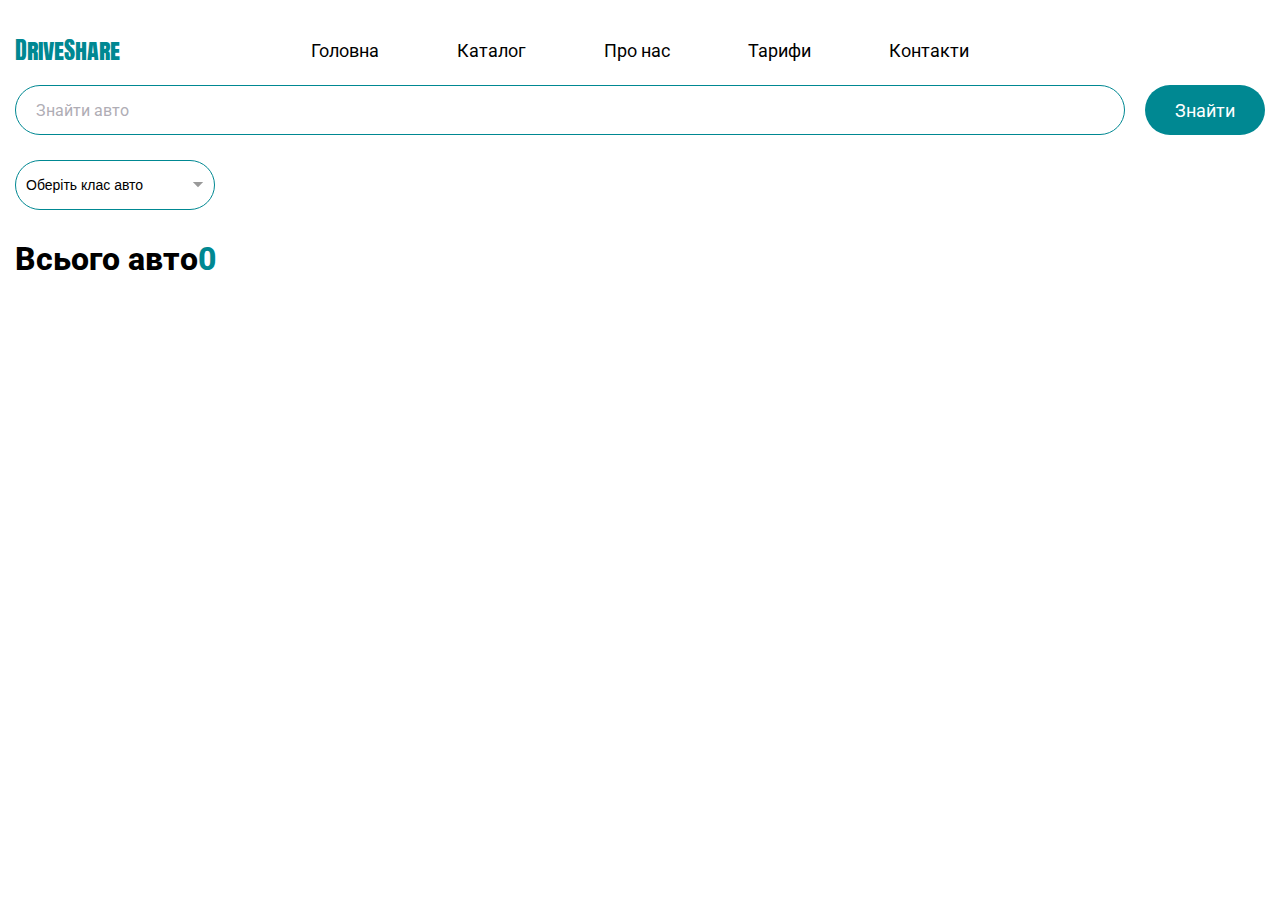
<file: catalog.html>
<!DOCTYPE html>
<html lang="en">

<head>
    <meta charset="UTF-8">
    <meta name="viewport" content="width=device-width, initial-scale=1.0">
    <link rel="stylesheet" href="css/catlog_style.css">
    <link rel="preconnect" href="https://fonts.googleapis.com">
    <link rel="preconnect" href="https://fonts.gstatic.com" crossorigin>
    <link
        href="https://fonts.googleapis.com/css2?family=Anton+SC&family=Roboto:ital,wght@0,100..900;1,100..900&display=swap"
        rel="stylesheet">
    <link rel="preconnect" href="https://fonts.googleapis.com">
    <link rel="preconnect" href="https://fonts.gstatic.com" crossorigin>
    <link href="https://fonts.googleapis.com/css2?family=Roboto:ital,wght@0,100..900;1,100..900&display=swap"
        rel="stylesheet">
    <title>DriveShare - Catalog</title>
    <link rel="icon" type="image/x-icon" href="images/title.svg">
</head>

<body>
    <header class="header">
        <div class="container">
            <nav class="header__navigation">
                <button class="burger" id="burger">
                    ☰
                </button>
                <a class="logo__header" href="index.html#main">DriveShare</a>
                <div class="nav-wrapper" id="nav-wrapper">
                    <ul class="header__navigation-list">
                        <li class="header__navigation-item"><a href="index.html">Головна</a></li>
                        <li class="header__navigation-item"><a href="#main">Каталог</a></li>
                        <li class="header__navigation-item"><a href="index.html#advantages">Про нас</a></li>
                        <li class="header__navigation-item"><a href="index.html#tarifs">Тарифи</a></li>
                        <li class="header__navigation-item"><a href="index.html#footer">Контакти</a></li>
                    </ul>
                </div>
        </div>
        </nav>
        </div>
        <div class="container">
            <div class="header__content">
                <form class="header__form-search form">
                    <input type="text" placeholder="Знайти авто">
                    <button type="submit">Знайти</button>
                    <ul class="autocomplete-list"></ul>
                </form>
            </div>
            <div class="custom-select-wrapper">
                <select class="custom-select" id="classFilter">
                    <option disabled selected>Оберіть клас авто</option>
                    <option value="Усі">Усі</option>
                    <option value="Економ">Економ</option>
                    <option value="Середній">Середній</option>
                    <option value="Бізнес">Бізнес</option>
                </select>
            </div>
        </div>
    </header>
    <main class="main">
        <section class="carts" id="carts">
            <div class="container">
                <h2 class="carts__title">Всього авто<span class="total__cars" id="total-cars">0</span></h2>
                <div class="portfolio__cards" id="portfolio__card"></div>
                <div class="pagination" id="pagination"></div>
        </section>
    </main>
    <script src="js/main.js"></script>
</body>

</html>
</file>
<file: css/catlog_style.css>
* {
    margin: 0;
    padding: 0;
    box-sizing: border-box;
}

a {
    text-decoration: none;
    color: inherit;
}

ul {
    list-style: none;
}

button {
    color: inherit;
    border: none;
    cursor: pointer;
}

input {
    outline: none;
}

html {
    scroll-behavior: smooth;
}

body {
    font-family: "Work Sans";
    color: white;
    overflow-x: hidden;
    display: flex;
    flex-direction: column;
    justify-content: space-between;
}

body {
    overflow-y: scroll;
}

body::-webkit-scrollbar {
    width: 7px;
    background-color: rgba(255, 255, 255, 0);
}

body::-webkit-scrollbar-thumb {
    background: 3;
    border-radius: 3px;
    background-color: #008892;
}

/* 
/
/
/
/
*/

.container {
    max-width: 1510px;
    padding: 0 15px;
    margin: 0 auto;
}

.none {
    display: none;
}

.overflow {
    overflow-y: hidden;
}

.visible {
    transition: 0.5s;
    opacity: 0.3;
}

.header {
    padding-top: 15px;
    position: relative;
    overflow: hidden;
    font-weight: 400;
}

.header__navigation {
    display: flex;
    align-items: center;
    justify-content: center;
    position: relative;
    height: 70px;
    z-index: 9999;
}

.logo__header {
    font-family: "Anton SC", sans-serif;
    font-weight: 400;
    font-size: 24px;
    color: #008892;
    position: absolute;
    left: 0;
}

.header__navigation-list {
    display: flex;
    gap: 48px;
    flex-wrap: wrap;
    list-style: none;
    margin: 0;
    padding: 0;
}

.header__navigation-item {
    padding: 0 15px;
    font-weight: 400;
    font-size: 18px;
    transition: 0.3s ease;
    cursor: pointer;
    font-family: "Roboto", sans-serif;
    color: black;
}

.header__navigation-item:hover {
    color: #008892;
}

.container .header__content {
    display: flex;
    flex-direction: column;
    align-items: center;
    text-align: center;
}

.header__form-search {
    display: flex;
    gap: 20px;
    width: 100%;
    margin-bottom: 25px;
}

.autocomplete-list {
    position: absolute;
    background: #008892;
    z-index: 1000;
    max-height: 200px;
    overflow-y: auto;
    list-style: none;
    padding: 0;
    margin-top: 50px;
}

.autocomplete-list li {
    padding: 8px;
    cursor: pointer;
}

.autocomplete-list li:hover {
    background: #ffffff83;
}

.header input {
    height: 50px;
    padding-left: 20px;
    border: none;
    background: rgba(255, 255, 255, 1);
    color: black;
    transition: all 1s;
    outline: none;
    border: 1px solid #008892;
    display: flex;
    align-items: center;
    font-family: "Roboto", sans-serif;
    font-size: 16px;
    line-height: 20px;
    flex: 1;
    border-radius: 25px;
}

.header input::placeholder {
    color: #AFADB5;
    font-family: "Roboto", sans-serif;
    font-size: 16x;
    line-height: 20px;
}
.header input::placeholder:hover{
    color: white;
}
.header input:hover {
    background: #00889283;
}

.header input:focus {
    background: #00889283;
    color: white;
    transition: 1s all;
}

.header button {
    width: 120px;
    height: 50px;
    border: none;
    font-family: "Roboto", sans-serif;
    font-size: 18px;
    font-weight: 400;
    color: white;
    background-color: #008892;
    cursor: pointer;
    background-repeat: no-repeat;
    background-position: center;
    transition: 0.3s all;
    flex-shrink: 0;
    border-radius: 25px;
}

.header button:hover {
    box-shadow: 0px 0px 17px #008892;
}

.custom-select {
    width: 200px;
    height: 50px;
    padding: 10px;
    outline: none;
    border: 1px solid #008892;
    background-color: white;
    font-size: 14px;
    color: #000000;
    appearance: none;
    -webkit-appearance: none;
    -moz-appearance: none;
    background-image: url("data:image/svg+xml;charset=US-ASCII,%3Csvg xmlns='http://www.w3.org/2000/svg' width='14' height='10' viewBox='0 0 14 10'%3E%3Cpath fill='%23999' d='M1 1l6 6 6-6'/%3E%3C/svg%3E");
    background-repeat: no-repeat;
    background-position: right 10px center;
    background-size: 12px;
    border-radius: 25px;
}

.custom-select:focus {
    outline: none;
    border-color: #2196f3;
}

.burger {
    display: none;
    font-size: 32px;
    background: none;
    border: none;
    color: #008892;
    cursor: pointer;
    position: absolute;
    right: 0;
}

.header .burger {
    height: 40px;
    width: 40px;
    background-color: #008892;
}

@media (max-width: 1200px) {
    .header__navigation-list {
        gap: 20px;
    }

    .header__navigation-item {
        font-size: 16px;
    }
}

@media (max-width: 768px) {

    .header__form-search input {
        height: 50px;
    }

    .container .header__content {
        padding-top: 0;
    }

    .header__form-search button {
        width: 90px;
        height: 50px;
        font-size: 15px;
    }

    .logo__header {
        display: none;
    }
}

@media (max-width: 580px) {
    .burger {
        display: block;
        z-index: 99999;
        position: fixed;
        top: 25px;
        right: 15px;
    }

    .nav-wrapper {
        position: fixed;
        background-color: #008892;
        width: 170px;
        display: none;
        flex-direction: column;
        align-items: center;
        gap: 10px;
        padding: 20px 0;
        top: 70px;
        right: 15px;
    }
    
    .header__navigation-item {
        font-size: 15px;
        color: white;

    }

    .nav-wrapper.active {
        display: flex;
    }

    .header__navigation-list {
        flex-direction: column;
        gap: 15px;
        margin: 0;
    }
}

@media (max-width: 480px) {
    .header__navigation-item {
        font-size: 14px;
    }

    .custom-select {
        height: 40px;
    }

    .header button {
        height: 40px;
    }

    .header input {
        height: 40px;
    }

    .header__form-search {
        gap: 10px;
        margin-bottom: 10px;
    }
}


.carts__title {
    color: #000000;
    font-family: "Roboto", sans-serif;
    font-weight: 800;
    font-size: 32px;
    margin: 30px auto;
    
}

.total__cars{
    color: #008892;
}

.portfolio__cards {
    margin-top: 26px;
    display: flex;
    flex-wrap: wrap;
    align-items: center;
    justify-content: space-around;
    gap: 45px;
}

.portfolio__card {
    padding: 30px;
    width: 450px;
    border: #008892 1px solid;
    border-radius: 25px;
    height: 510px;
    box-shadow: 0px 0px 15px #000000;
}

.portfolio__card img {
    border-radius: 10px;
    width: 100%;
    object-fit: contain;
    height: 290px;
}

.card__bg {
    max-width: 450px;
    object-fit: contain;
}

.car__advantages,
.car__description {
    color: #767679;
    font-family: "Roboto", sans-serif;
    font-size: 15px;
}

.car__model {
    font-weight: 500;
    margin: 10px auto;
    font-size: 23px;
    font-family: "Roboto", sans-serif;
    color: #000000;
}

.card__select {
    margin-top: 23px;
    display: flex;
    align-items: center;
    justify-content: space-between;
}

.car__price {
    font-size: 20px;
    color: #000000;
    font-family: "Roboto", sans-serif;
}

.card__btn {
    width: 120px;
    height: 50px;
    background-color: #008892;
    font-family: "Roboto", sans-serif;
    font-size: 20px;
    font-weight: 300;
    border-radius: 25px;
}
.card__btn:hover {
    box-shadow: 0px 0px 20px #008892;
    transition: 0.4s all;
}

.pagination {
    text-align: center;
    margin: 20px 0;
}

.pagination-btn {
    background-color: #f0f0f0;
    border: none;
    padding: 10px 15px;
    margin: 0 5px;
    cursor: pointer;
    font-weight: bold;
    color: #000000;
}

.pagination-btn.active {
    background-color: #008892;
    color: #fff;
}

.pagination-btn:hover {
    background-color: #00889293;
    color: #fff;
    transition: 0.4s all;
}

@media (max-width: 1470px) {
    .portfolio__cards {
        gap: 5px;
    }
}

@media (max-width: 480px) {
    .portfolio__card {
        padding: 15px;
        max-width: 100%;
        width: 100%;
        height: 100%;
    }

    .portfolio__cards {
        margin-top: 15px;
        gap: 15px;
    }

    /* .card__bg {
        max-width: 300px;
    } */
}
</file>
